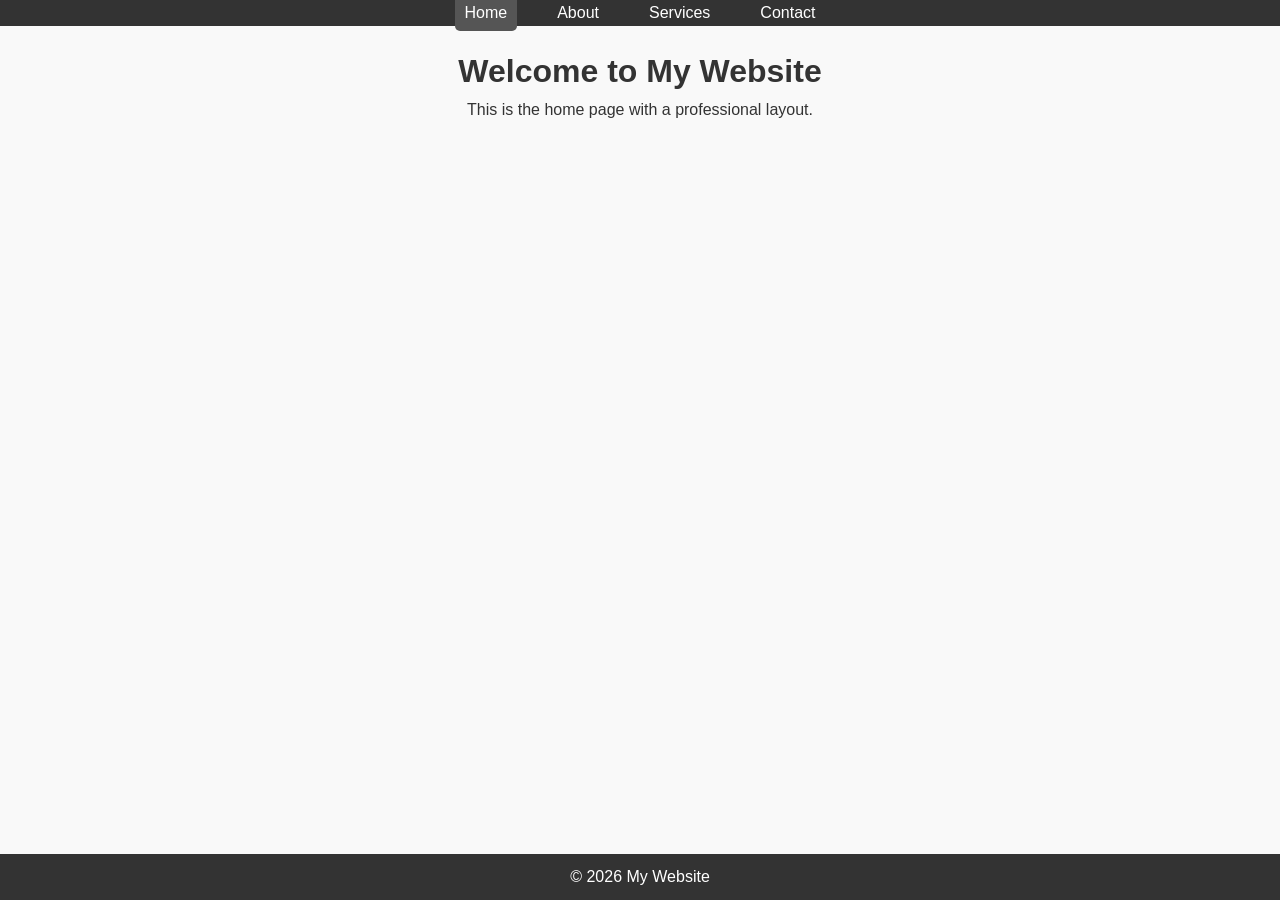
<file: index.html>
<!DOCTYPE html>
<html lang="en">
<head>
  <meta charset="UTF-8">
  <meta name="viewport" content="width=device-width, initial-scale=1.0">
  <title>Home | My Website</title>
  <link rel="stylesheet" href="style.css">
</head>
<body>
  <header>
    <nav>
      <ul>
        <li><a href="index.html" class="active">Home</a></li>
        <li><a href="about.html">About</a></li>
        <li><a href="services.html">Services</a></li>
        <li><a href="contact.html">Contact</a></li>
      </ul>
    </nav>
  </header>

  <main>
    <h1>Welcome to My Website</h1>
    <p>This is the home page with a professional layout.</p>
  </main>

  <footer>
    <p>&copy; 2026 My Website</p>
  </footer>
</body>
</html>
</file>
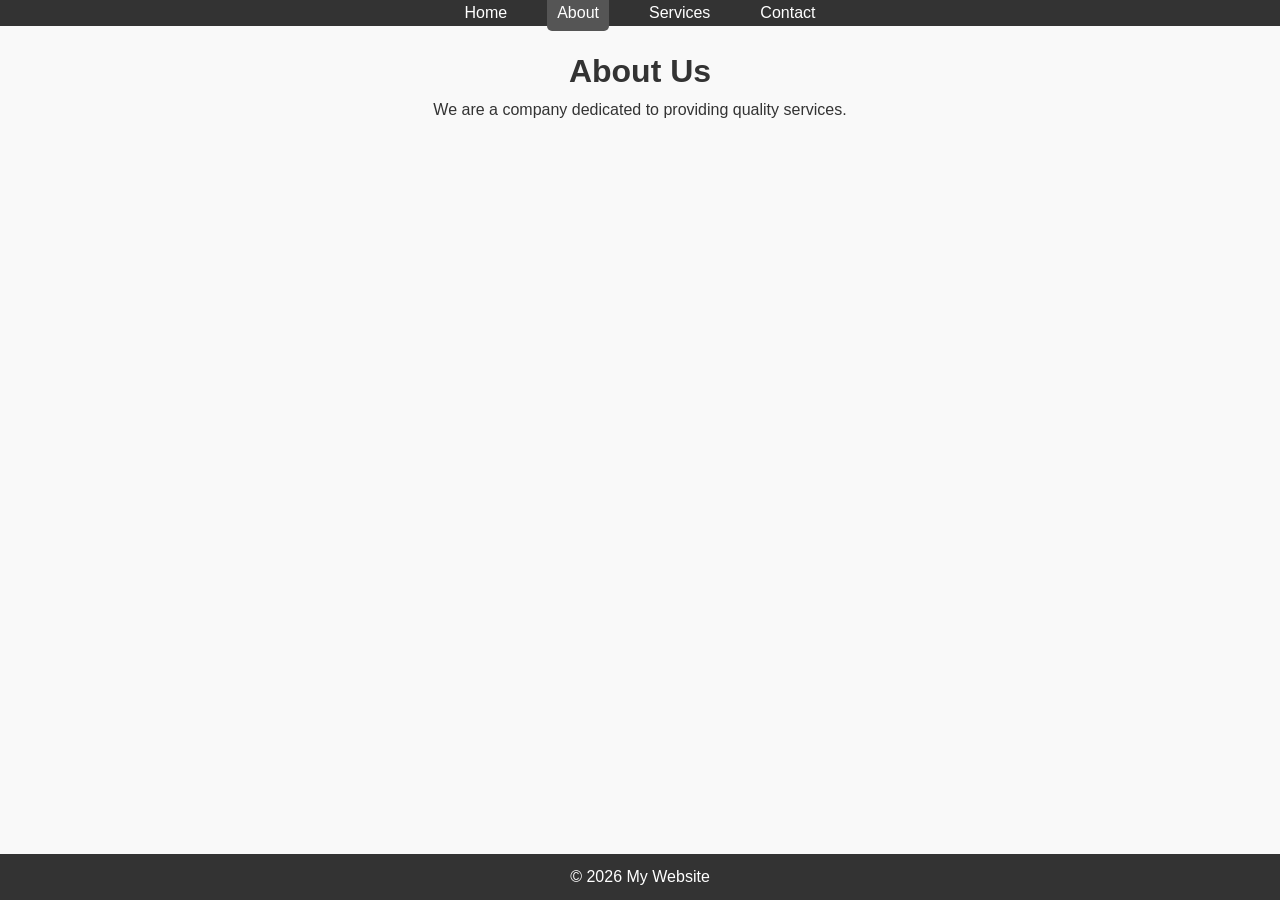
<file: about.html>
<!DOCTYPE html>
<html lang="en">
<head>
  <meta charset="UTF-8">
  <meta name="viewport" content="width=device-width, initial-scale=1.0">
  <title>About | My Website</title>
  <link rel="stylesheet" href="style.css">
</head>
<body>
  <header>
    <nav>
      <ul>
        <li><a href="index.html">Home</a></li>
        <li><a href="about.html" class="active">About</a></li>
        <li><a href="services.html">Services</a></li>
        <li><a href="contact.html">Contact</a></li>
      </ul>
    </nav>
  </header>

  <main>
    <h1>About Us</h1>
    <p>We are a company dedicated to providing quality services.</p>
  </main>

  <footer>
    <p>&copy; 2026 My Website</p>
  </footer>
</body>
</html>
</file>
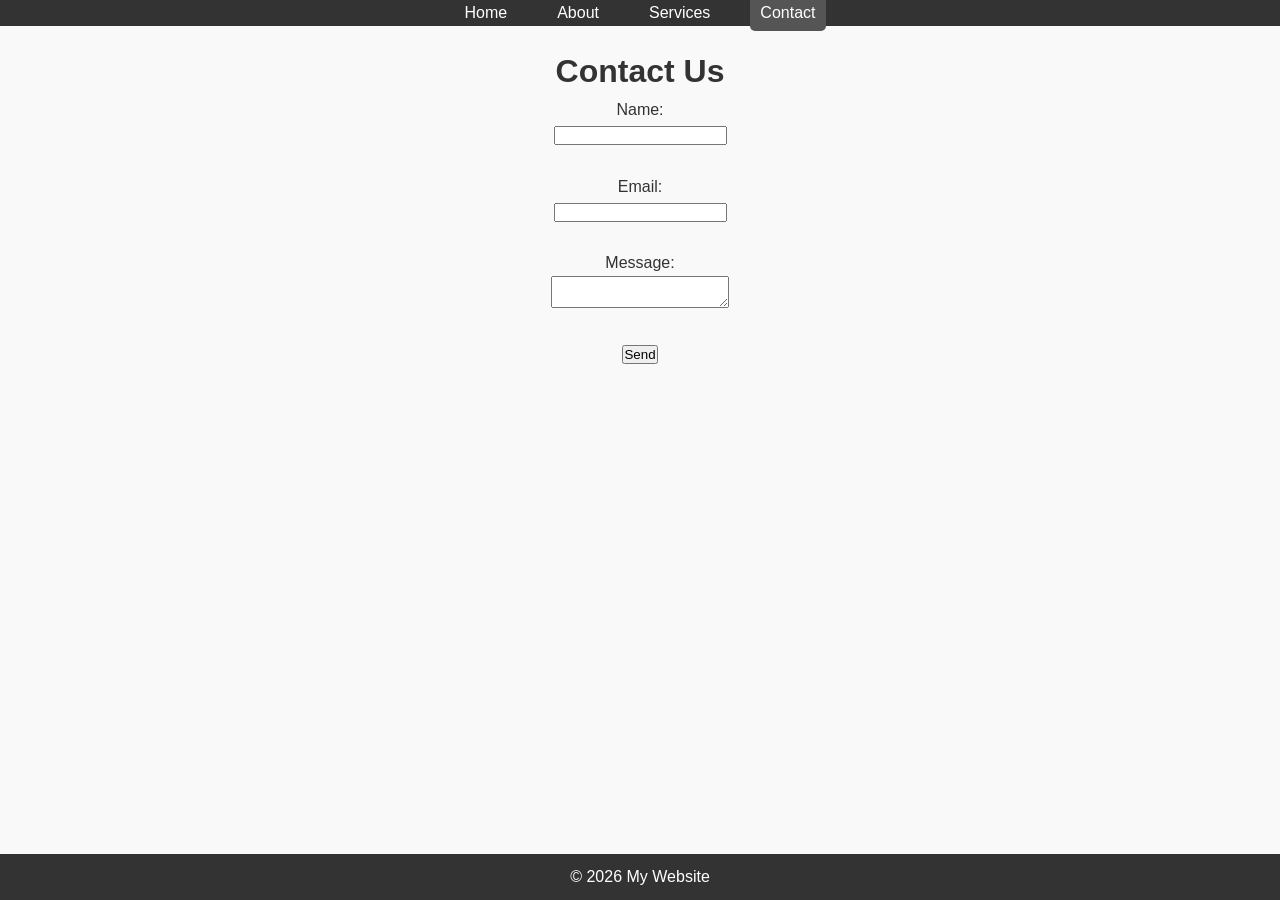
<file: contact.html>
<!DOCTYPE html>
<html lang="en">
<head>
  <meta charset="UTF-8">
  <meta name="viewport" content="width=device-width, initial-scale=1.0">
  <title>Contact | My Website</title>
  <link rel="stylesheet" href="style.css">
</head>
<body>
  <header>
    <nav>
      <ul>
        <li><a href="index.html">Home</a></li>
        <li><a href="about.html">About</a></li>
        <li><a href="services.html">Services</a></li>
        <li><a href="contact.html" class="active">Contact</a></li>
      </ul>
    </nav>
  </header>

  <main>
    <h1>Contact Us</h1>
    <form>
      <label>Name:</label><br>
      <input type="text" required><br><br>
      <label>Email:</label><br>
      <input type="email" required><br><br>
      <label>Message:</label><br>
      <textarea required></textarea><br><br>
      <button type="submit">Send</button>
    </form>
  </main>

  <footer>
    <p>&copy; 2026 My Website</p>
  </footer>
</body>
</html>
</file>
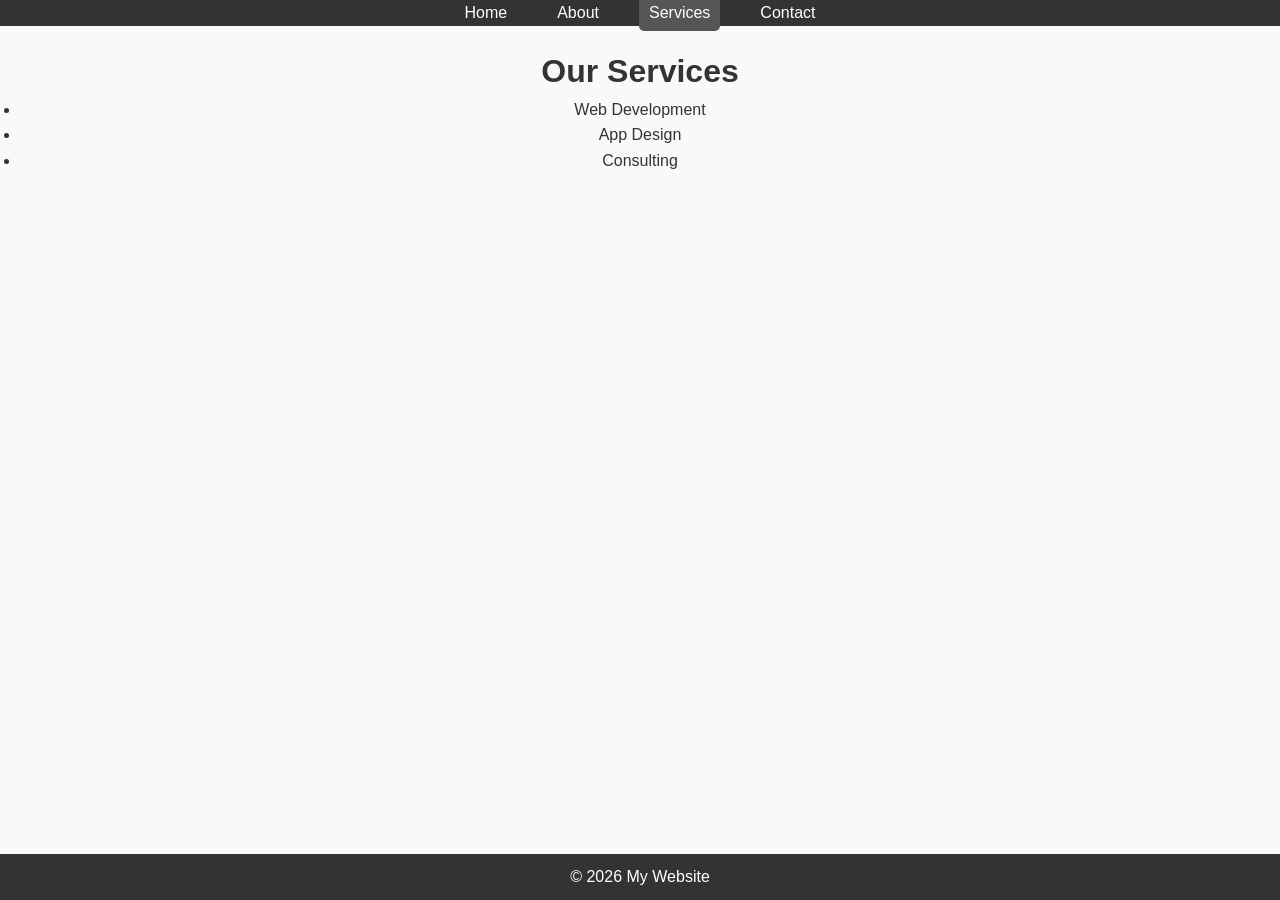
<file: services.html>
<!DOCTYPE html>
<html lang="en">
<head>
  <meta charset="UTF-8">
  <meta name="viewport" content="width=device-width, initial-scale=1.0">
  <title>Services | My Website</title>
  <link rel="stylesheet" href="style.css">
</head>
<body>
  <header>
    <nav>
      <ul>
        <li><a href="index.html">Home</a></li>
        <li><a href="about.html">About</a></li>
        <li><a href="services.html" class="active">Services</a></li>
        <li><a href="contact.html">Contact</a></li>
      </ul>
    </nav>
  </header>

  <main>
    <h1>Our Services</h1>
    <ul>
      <li>Web Development</li>
      <li>App Design</li>
      <li>Consulting</li>
    </ul>
  </main>

  <footer>
    <p>&copy; 2026 My Website</p>
  </footer>
</body>
</html>
</file>
<file: style.css>
/* Global Reset */
* {
  margin: 0;
  padding: 0;
  box-sizing: border-box;
}

/* Body */
body {
  font-family: Arial, sans-serif;
  line-height: 1.6;
  background: #f9f9f9;
  color: #333;
}

/* Navigation */
nav ul {
  display: flex;
  justify-content: center;
  background: #333;
  list-style: none;
}

nav ul li {
  margin: 0 15px;
}

nav ul li a {
  color: #fff;
  text-decoration: none;
  padding: 10px;
}

nav ul li a.active,
nav ul li a:hover {
  background: #555;
  border-radius: 5px;
}

/* Main Content */
main {
  padding: 20px;
  text-align: center;
}

/* Footer */
footer {
  text-align: center;
  padding: 10px;
  background: #333;
  color: #fff;
  position: fixed;
  bottom: 0;
  width: 100%;
}

/* Responsive */
@media (max-width: 600px) {
  nav ul {
    flex-direction: column;
  }
}
</file>
